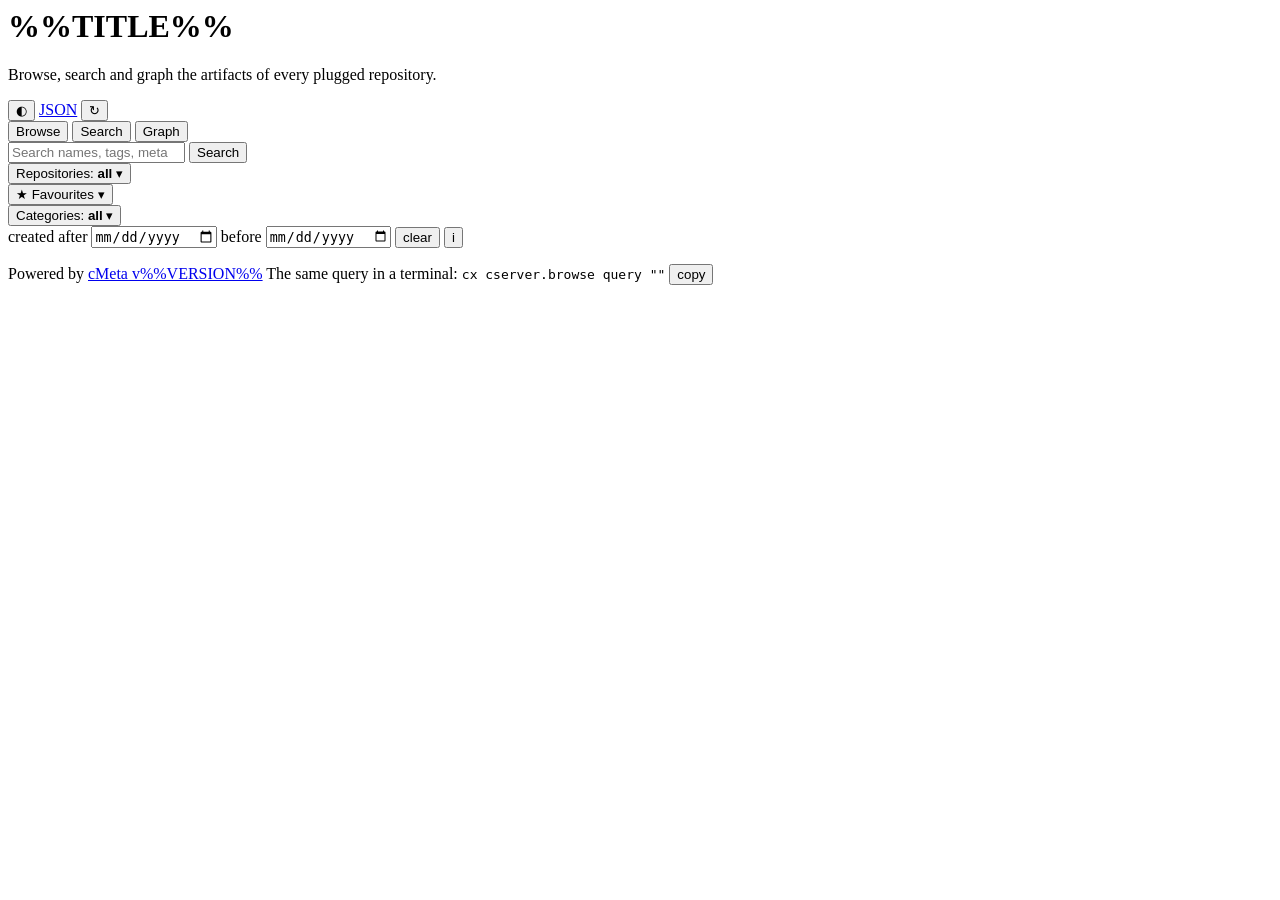
<file: cmeta/internal-repo/category/cserver.browse/files/index.html>
<!-- Licensed under the Apache License, Version 2.0. See the COPYRIGHT and LICENSE files in the project root for details. -->
<!-- cserver.browse: the body only; the host wraps it in its own <html>/<head>. -->
<script>var CONFIG = %%CONFIG%%;</script>

<div id="cbr" class="cbr">
  <header class="cbr-head">
    <div class="cbr-title">
      <h1>%%TITLE%%</h1>
      <p class="cbr-sub" id="cbr-sub">Browse, search and graph the artifacts of every plugged repository.</p>
    </div>
    <div class="cbr-tools">
      <button id="cbr-theme" class="cbr-btn" type="button" title="Dark / light">&#9680;</button>
      <a id="cbr-json" class="cbr-btn" href="#" target="_blank" rel="noopener" title="These results as JSON">JSON</a>
      <button id="cbr-reload" class="cbr-btn" type="button" title="Reload the index">&#8635;</button>
    </div>
  </header>

  <nav class="cbr-tabs" role="tablist" aria-label="Views">
    <button type="button" class="cbr-tab" data-view="browse" role="tab" title="The categories, each opening to its artifacts">Browse</button>
    <button type="button" class="cbr-tab" data-view="search" role="tab" title="The best matches of the words, as a list">Search</button>
    <button type="button" class="cbr-tab" data-view="graph" role="tab" title="The same artifacts drawn with their connections">Graph</button>
  </nav>

  <form id="cbr-form" class="cbr-bar" autocomplete="off">
    <div class="cbr-row1">
      <input id="cbr-q" type="search" spellcheck="false"
             placeholder="Search names, tags, meta and descriptions  -  e.g.  benchmark   or   gpu tag:report after:2026-09-01      ( / to focus )">
      <button type="submit" class="cbr-go">Search</button>
    </div>
    <div class="cbr-row2">
      <div class="cbr-pick" data-kind="repos">
        <button type="button" class="cbr-pick-btn">Repositories: <b>all</b> &#9662;</button>
        <div class="cbr-pick-pop" hidden></div>
      </div>
      <!-- the favourite categories (2026-11-12): the ones starred in Categories, one click to browse one alone -->
      <div class="cbr-pick cbr-favs" data-kind="favs">
        <button type="button" class="cbr-pick-btn">&#9733; Favourites &#9662;</button>
        <div class="cbr-pick-pop" hidden></div>
      </div>
      <div class="cbr-pick" data-kind="cats">
        <button type="button" class="cbr-pick-btn">Categories: <b>all</b> &#9662;</button>
        <div class="cbr-pick-pop" hidden></div>
      </div>
      <label class="cbr-date">created after <input id="cbr-after" type="date"></label>
      <label class="cbr-date">before <input id="cbr-before" type="date"></label>
      <button type="button" id="cbr-clear" class="cbr-link">clear</button>
      <button type="button" id="cbr-help-btn" class="cbr-link cbr-info" title="Search help: the patterns, and the settings that shape a search" aria-label="Search help">i</button>
    </div>
    <!-- the file search (2026-11-12): the words also look into the files inside the artifacts - their names, their
         texts (an index of this machine, built by the server; file: and text: in a query do without the switches) -->
    <div class="cbr-row2 cbr-files-row" id="cbr-files-row" hidden>
      <span class="cbr-files-label" title="The files inside the artifacts: an index of their names and texts kept by this server">files:</span>
      <label class="cbr-switch" title="The words also search the names of the files inside the artifacts (and their folders)"><input type="checkbox" id="cbr-names"> file names</label>
      <label class="cbr-switch" title="The words also search the texts of the files (markdown, text, yaml, json, mail, html, scripts, docx, pptx, xlsx)"><input type="checkbox" id="cbr-texts"> file contents</label>
      <span id="cbr-files-bar" class="cbr-files-bar" hidden><i></i></span>
      <span id="cbr-files-state" class="cbr-files-state"></span>
      <button type="button" id="cbr-files-refresh" class="cbr-link" title="Look for files added, removed or changed outside cMeta (every folder's time, every text file's size and time)" hidden>refresh</button>
      <button type="button" id="cbr-files-stats" class="cbr-link" title="What the index holds: the categories, the kinds of files, the biggest folders">statistics</button>
    </div>
  </form>

  <div id="cbr-files-dialog" class="cbr-files-dialog" hidden></div>

  <div id="cbr-help" class="cbr-help" hidden>
    <table>
      <tr><td><code>word "a phrase"</code></td><td>in the alias, UID, tags, the <b>values</b> of the meta (never its key names) or the text of the
        <code>_desc</code> (not its <code>connections</code>, <code>uses</code> and <code>ai_uses</code>: the graph shows those). The values of
        <code>copyright</code>, <code>control</code>, <code>authors</code>, <code>contributors</code>, <code>generator</code>, <code>last_generator</code> and <code>artifact_defaults</code> (in the meta and the <code>_desc</code>) are left out - the
        authorship every artifact carries, so that a name finds the artifacts about it, not all of them: the setting
        <code>browse_search_skip_keys</code> of the config <code>cserver</code> (<a id="cbr-help-settings" href="#">/settings</a>) names the keys,
        <code>none</code> searches every value</td></tr>
      <tr><td><code>-word</code></td><td>in none of them</td></tr>
      <tr><td><code>file names</code> <code>file contents</code></td><td>the switches below the search: the words also look into the files inside the artifacts -
        their names and folders, their texts (markdown, text, yaml, json, csv, mail, html, scripts, docx, pptx, xlsx; the first 256 KB) - from an index this
        server keeps of this machine's files (<code>browse_file_search</code> in <a href="#" class="cbr-help-settings">/settings</a> turns it on; what it
        skips: the categories of machine output, <code>.git</code>, <code>.venv</code>, <code>node_modules</code> ..., the keys and secrets never). A word
        matches inside a longer one (<code>dash</code> finds <code>dashboard</code>); <code>*</code> and <code>?</code> inside a word; a
        <code>"phrase"</code> is whole words. Each row says which files matched; <b>refresh</b> looks for files changed outside cMeta;
        <b>statistics</b> shows what the index holds</td></tr>
      <tr><td><code>file:name</code> <code>file:*.pdf</code></td><td>a file (or folder) by a part of its name, or a glob on its path inside the artifact - every kind of
        file, by its name alone; <code>-file:...</code> the artifacts without one</td></tr>
      <tr><td><code>text:word</code> <code>text:"a phrase"</code></td><td>in the texts of the files alone, whatever the switches</td></tr>
      <tr><td><code>repo:name</code> <code>cat:name</code></td><td>a repository / category (alias, UID, or the part after @); several = any of them</td></tr>
      <tr><td><code>tag:sla</code> <code>-tag:draft</code></td><td>has / has not this tag</td></tr>
      <tr><td><code>after:2026-09-01</code> <code>before:2026-10</code></td><td>created on or after / before (a year or a month works too)</td></tr>
      <tr><td><code>has:generator</code> <code>-has:connections</code></td><td>the meta has / has not this key (dotted keys work)</td></tr>
      <tr><td><code>generator.method:task</code> <code>authors:lovelace</code></td><td>a meta value contains it (any item of a list) - every key, the
        ones left out of the words too</td></tr>
      <tr><td><code>_desc:mlperf</code> <code>-_desc:draft</code></td><td>the <code>_desc</code> contains it (keys and values, its links too) / does not</td></tr>
      <tr><td><code>_desc.connections:fursin</code></td><td>a value at that key of the <code>_desc</code> contains it (dotted keys, any item of a list)</td></tr>
      <tr><td><code>has:_desc</code> <code>-has:_desc.ai_uses</code></td><td>has a <code>_desc</code> / its <code>_desc</code> has not this key</td></tr>
      <tr><td><code>uid:14b2</code></td><td>the UID starts with it</td></tr>
      <tr><td><code>task::setup*</code></td><td>a cRef: category::artifact (<code>task::setup,a2f9b61079ce4333</code> and the full cRef work too)</td></tr>
      <tr><td><code>twine,76b8b4f2a1864b10</code></td><td>a cName: the alias and the UID of an artifact, both must hold;
        <code>&#123;&#123;&#123;tool::git&#125;&#125;&#125;/README.md</code> pasted from a text counts as the cRef in it</td></tr>
      <tr><td><code>* ?</code></td><td>patterns: <code>repo:ctuninglabs@*</code>, <code>tag:sla*</code></td></tr>
      <tr><td>Browse</td><td>the categories on the left, with how many artifacts of each the query keeps; a category opens to its
        artifacts; the words, the repositories and the dates prune them</td></tr>
      <tr><td>Graph</td><td>the same query, joined by the connections in each <code>_desc</code>; <b>focus</b> (from the page of an
        artifact, or double-click it) shows everything within N connections of it - the pickers still apply, the words do not</td></tr>
    </table>
  </div>

  <div id="cbr-status" class="cbr-status" aria-live="polite"></div>
  <div id="cbr-notices" class="cbr-notices" aria-live="polite"></div>
  <div id="cbr-error" class="cbr-error" hidden></div>

  <section id="cbr-view-browse" class="cbr-view" hidden>
    <aside class="cbr-toc" id="cbr-toc" aria-label="Categories">
      <div class="cbr-toc-head">
        <input id="cbr-toc-filter" type="search" placeholder="filter the categories" aria-label="Filter the categories">
        <button type="button" id="cbr-toc-fold" class="cbr-link" title="Fold or unfold every group">fold</button>
      </div>
      <div id="cbr-toc-list" class="cbr-toc-list"></div>
    </aside>
    <div class="cbr-main">
      <div id="cbr-cat-head" class="cbr-cat-head"></div>
      <div id="cbr-facets" class="cbr-fstrip" aria-label="Facets"></div>
      <div class="cbr-tablewrap">
        <table id="cbr-table" class="cbr-table">
          <thead><tr>
            <th data-sort="alias">Artifact</th>
            <th data-sort="cat">Category</th>
            <th data-sort="repo">Repository</th>
            <th class="tags">Tags</th>
            <th data-sort="created">Created</th>
            <th data-sort="updated" class="updated">Updated</th>
            <th class="acts"><label class="cbr-col-toggle" title="Show the tags of the artifacts"><input type="checkbox" data-col="tags">tags</label><label class="cbr-col-toggle" title="Show when the artifacts were updated"><input type="checkbox" data-col="updated">updated</label></th>
          </tr></thead>
          <tbody></tbody>
        </table>
        <div class="cbr-pager" data-pager="browse"></div>
      </div>
    </div>
  </section>

  <section id="cbr-view-search" class="cbr-view" hidden>
    <div id="cbr-search-hint" class="cbr-intro" hidden></div>
    <ol id="cbr-list" class="cbr-list"></ol>
    <div class="cbr-pager" data-pager="search"></div>
  </section>

  <section id="cbr-view-graph" class="cbr-view" hidden>
    <div class="cbr-gbar">
      <label title="Each artifact hangs off its category node: that is the layout"><input id="cbr-g-categories" type="checkbox"> categories</label>
      <label title="The cMeta node in the middle, joined to every category"><input id="cbr-g-core" type="checkbox"> cMeta</label>
      <label title="With categories off, also draw the artifacts that connect to nothing drawn"><input id="cbr-g-isolated" type="checkbox"> isolated</label>
      <label title="Add what the results connect to, and what connects to them (one hop)"><input id="cbr-g-neighbors" type="checkbox"> + connected</label>
      <label title="At most this many artifacts; over it, a sample spread across categories, the best connected first">nodes
        <input id="cbr-g-max" type="number" min="10" step="10" inputmode="numeric"></label>
      <label title="Every artifact's name, not only around the node under the pointer"><input id="cbr-g-labels" type="checkbox"> all names</label>
      <span id="cbr-g-focus" class="cbr-focus" hidden></span>
    </div>
    <div id="cbr-g-notices" class="cbr-notices" aria-live="polite"></div>
    <div class="cbr-gwrap">
      <svg id="cbr-svg" role="img" aria-label="The results and their connections"></svg>
      <div id="cbr-legend" class="cbr-legend"></div>
      <div class="cbr-gtools">
        <button type="button" id="cbr-g-fit" title="Fit everything in view (or double-click the background)">Fit</button>
        <button type="button" id="cbr-g-one" title="Zoom 100%, centred">1:1</button>
        <button type="button" id="cbr-g-relayout" title="Lay the graph out again from the start">Re-layout</button>
        <button type="button" id="cbr-g-links" aria-pressed="false"
                title="Draw every connection at once (otherwise those of the node under the pointer and of the selected one)">Connections</button>
        <span id="cbr-g-zoom" class="cbr-muted">100%</span>
      </div>
    </div>
    <div class="cbr-gfoot">
      <span id="cbr-g-time" class="cbr-muted"></span>
      <span class="cbr-muted cbr-ghint">wheel: zoom &middot; drag: pan or move a node &middot; click: details &middot;
        double-click: focus on it (on the background: fit)</span>
    </div>
  </section>

  <aside id="cbr-detail" class="cbr-detail" hidden aria-label="Artifact"></aside>

  <div id="cbr-busy" class="cbr-busy" hidden><div class="spin"></div><span class="what">loading</span></div>

  <footer class="cbr-foot">
    <span>Powered by <a href="https://cTuning.ai/project/cmeta" target="_blank" rel="noopener" title="The cMeta project on cTuning.ai">cMeta v%%VERSION%%</a></span>
    <span>The same query in a terminal: <code id="cbr-cli">cx cserver.browse query ""</code>
      <button type="button" class="cbr-copy" data-copy-from="cbr-cli" title="Copy">copy</button></span>
  </footer>
</div>
</file>
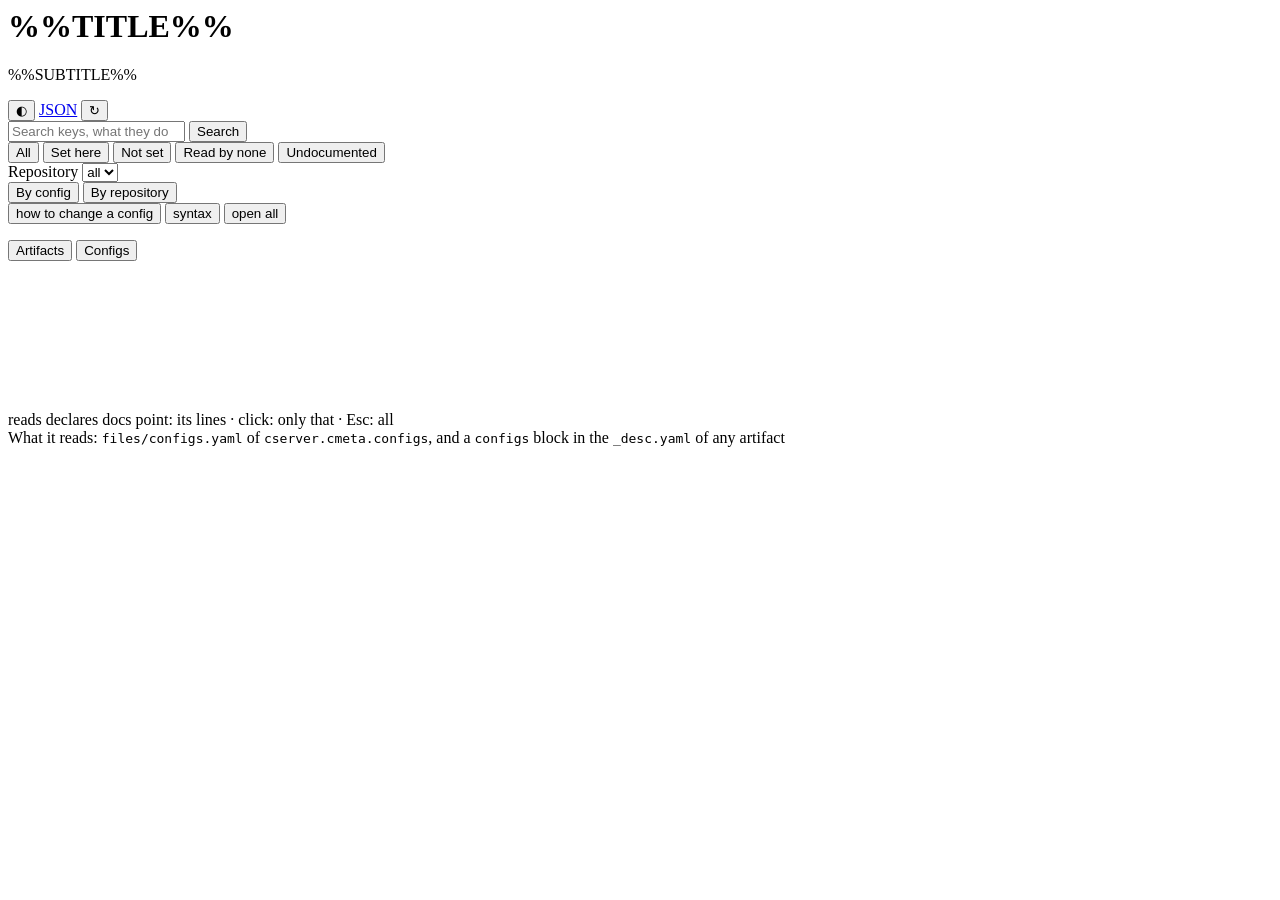
<file: cmeta/internal-repo/category/cserver.cmeta.configs/files/index.html>
<!-- Licensed under the Apache License, Version 2.0. See the COPYRIGHT and LICENSE files in the project root. -->
<!-- cserver.cmeta.configs: the body only; the host wraps it in its own <html>/<head>. -->
<script>var CONFIG = %%CONFIG%%;</script>

<div id="ccf" class="ccf">
  <header class="ccf-head">
    <div class="ccf-title">
      <h1>%%TITLE%%</h1>
      <p class="ccf-sub">%%SUBTITLE%%</p>
    </div>
    <div class="ccf-tools">
      <a id="ccf-settings-page" class="ccf-btn" href="#" hidden title="Change them in place: the settings page">Settings</a>
      <button id="ccf-theme" class="ccf-btn" type="button" title="Dark / light">&#9680;</button>
      <a id="ccf-json" class="ccf-btn" href="#" target="_blank" rel="noopener" title="All of it as JSON">JSON</a>
      <button id="ccf-refresh" class="ccf-btn" type="button" title="Look at the artifacts and the config artifacts again now">&#8635;</button>
    </div>
  </header>

  <form id="ccf-form" class="ccf-bar" autocomplete="off">
    <div class="ccf-row1">
      <input id="ccf-q" type="search" spellcheck="false" aria-label="Search the keys"
             placeholder="Search keys, what they do, who uses them, values  -  e.g.  password   or   config:task   or   art:run-ai   or   is:unread      ( / to focus )">
      <button type="submit" class="ccf-go">Search</button>
    </div>
    <div class="ccf-row2">
      <div class="ccf-views" role="group" aria-label="Which keys">
        <button type="button" class="ccf-view" data-show="" title="Every key the plugged artifacts know, and every key set here">All <span class="n"></span></button>
        <button type="button" class="ccf-view" data-show="set" title="The keys set on this machine">Set here <span class="n"></span></button>
        <button type="button" class="ccf-view" data-show="unset" title="Known, not set here: the default applies">Not set <span class="n"></span></button>
        <button type="button" class="ccf-view" data-show="unread" title="Set here, but no plugged artifact reads them: a typo, a leftover, a key of an artifact that is not plugged here">Read by none <span class="n"></span></button>
        <button type="button" class="ccf-view" data-show="undocumented" title="Read by code that says nothing of them">Undocumented <span class="n"></span></button>
      </div>
      <label class="ccf-sel">Repository
        <select id="ccf-repo"><option value="">all</option></select>
      </label>
      <div class="ccf-views small" role="group" aria-label="View">
        <button type="button" class="ccf-mode" data-view="" title="By config artifact">By config</button>
        <button type="button" class="ccf-mode" data-view="repos" title="What each repository brings: its artifacts and the configs they read">By repository</button>
      </div>
      <button type="button" id="ccf-howto-btn" class="ccf-link">how to change a config</button>
      <button type="button" id="ccf-help-btn" class="ccf-link">syntax</button>
      <span class="ccf-spacer"></span>
      <button type="button" id="ccf-expand" class="ccf-link" title="Open or close the details of every key shown">open all</button>
    </div>
  </form>

  <div id="ccf-howto" class="ccf-help" hidden>
    <p>A config artifact is a named settings file of this machine: <code>data.json</code> of <code>config::&lt;name&gt;</code>,
      in the <code>local</code> repository unless it was made elsewhere. Every command below works the same in cmd,
      PowerShell and bash; the details of a key give the line for that key.</p>
    <table>
      <tr><td><code>cx config set &lt;name&gt; --meta.&lt;key&gt;=&lt;value&gt;</code></td><td>sets a key (the config is made when it is missing); several <code>--meta.</code> at once are fine</td></tr>
      <tr><td><code>--meta.a.b=v</code></td><td>a nested key: each dot is one level (<code>test_session.max_keep_mib</code>) - a key whose own name holds a dot cannot be set so</td></tr>
      <tr><td><code>--meta.k,=a,b</code></td><td>a list (the comma after the key); a value with commas of its own (a cRef) is one text, with <code>;</code> between its items when the reader allows it</td></tr>
      <tr><td><code>cx config unset &lt;name&gt; --meta.&lt;key&gt;</code></td><td>removes a key - its default applies again</td></tr>
      <tr><td><code>cx config show &lt;name&gt;</code></td><td>lists what is set, as <code>--meta.</code> lines to copy, and where its <code>data.json</code> is</td></tr>
      <tr><td><code>cx config read &lt;name&gt;</code></td><td>the same for a program: it never makes the config (<code>get</code> does)</td></tr>
      <tr><td>A server</td><td>reads some configs once, at its start (the cserver: <code>cx app run cserver</code>): restart it after a change; a page reads its keys on every request</td></tr>
      <tr><td>A secret</td><td>(a password, a token, a key) is never shown here; set it on the machine itself - a value typed on the command line stays in the shell's history (<code>cx utils hash_password</code> keeps a password's digest instead)</td></tr>
      <tr><td>Your own keys</td><td>an artifact that reads a config declares its keys in its <code>_desc.yaml</code> (<code>configs:</code> &rarr; the config &rarr; <code>keys:</code> &rarr; each key with <code>desc</code>, <code>type</code>, <code>default</code>, <code>example</code>, <code>secret</code>): they show here with what they do</td></tr>
    </table>
  </div>

  <div id="ccf-help" class="ccf-help" hidden>
    <table>
      <tr><td><code>word "a phrase"</code></td><td>in the key, its config, what it does, its default, its value here or the artifacts that read it</td></tr>
      <tr><td><code>-word</code></td><td>in none of them</td></tr>
      <tr><td><code>config:task</code> <code>key:browse</code></td><td>the keys of one config artifact (<code>cfg:</code> too; <code>*</code> and <code>?</code> are patterns) / whose name holds it</td></tr>
      <tr><td><code>art:run-ai</code> <code>art:task::</code></td><td>read, declared or shown by an artifact whose name (<code>category::alias</code>) holds it - or pick it in the map on the left</td></tr>
      <tr><td><code>repo:cmeta-aops</code> <code>cat:tool</code></td><td>read, declared or shown by an artifact of that repository / category</td></tr>
      <tr><td><code>is:set</code> <code>is:unset</code></td><td>set on this machine / not set (its default applies)</td></tr>
      <tr><td><code>is:unread</code></td><td>set here, read by no plugged artifact</td></tr>
      <tr><td><code>is:declared</code> <code>is:code</code> <code>is:docs</code></td><td>known from a <code>configs</code> block of a <code>_desc.yaml</code> / the code that reads it / a <code>cx config set</code> line or a table of a README</td></tr>
      <tr><td><code>is:secret</code> <code>is:dynamic</code> <code>is:undocumented</code></td><td>a key whose value is never shown / a key with parts the code names at run time (<code>&lt;harness&gt;</code>) / a key nothing describes</td></tr>
      <tr><td>Letters</td><td><b class="ccf-src declared">D</b> declared, <b class="ccf-src code">C</b> read by code, <b class="ccf-src docs">R</b> shown in a README or the docs</td></tr>
    </table>
  </div>

  <div id="ccf-status" class="ccf-status" aria-live="polite"></div>
  <div id="ccf-notices" class="ccf-notices" aria-live="polite"></div>
  <div id="ccf-error" class="ccf-error" hidden></div>

  <div class="ccf-main">
    <!-- the map: the artifacts that use configs, the configs, a line from each artifact to each config it uses -->
    <nav id="ccf-nav" class="ccf-nav" aria-label="The artifacts and the configs they use" data-pane="cfgs">
      <div class="ccf-map-head">
        <button type="button" class="ccf-tab" data-pane="arts" title="The artifacts that read, declare or show config keys - point at one: the configs it uses">Artifacts <span class="n" id="ccf-n-arts"></span></button>
        <span class="ccf-gap"></span>
        <button type="button" class="ccf-tab" data-pane="cfgs" title="The config artifacts - point at one: the artifacts that use it">Configs <span class="n" id="ccf-n-cfgs"></span></button>
      </div>
      <div id="ccf-map" class="ccf-map">
        <div id="ccf-arts" class="ccf-pane arts"></div>
        <div class="ccf-gutter" aria-hidden="true"></div>
        <div id="ccf-cfgs" class="ccf-pane cfgs"></div>
        <svg id="ccf-edges" class="ccf-edges" aria-hidden="true"></svg>
        <div id="ccf-edge-tag" class="ccf-edge-tag" hidden></div>
      </div>
      <div class="ccf-map-foot">
        <span class="ccf-legend" title="What an artifact does with a config"><i class="reads"></i>reads <i class="declares"></i>declares <i class="docs"></i>docs</span>
        <span>point: its lines · click: only that · Esc: all</span>
      </div>
    </nav>
    <main id="ccf-list" class="ccf-list"></main>
  </div>

  <div id="ccf-busy" class="ccf-busy" hidden><div class="spin"></div><span class="what">reading the artifacts</span></div>

  <footer class="ccf-foot">
    <span id="ccf-settings-line">What it reads: <code>files/configs.yaml</code> of <code>cserver.cmeta.configs</code>, and a
      <code>configs</code> block in the <code>_desc.yaml</code> of any artifact</span>
  </footer>
</div>
</file>
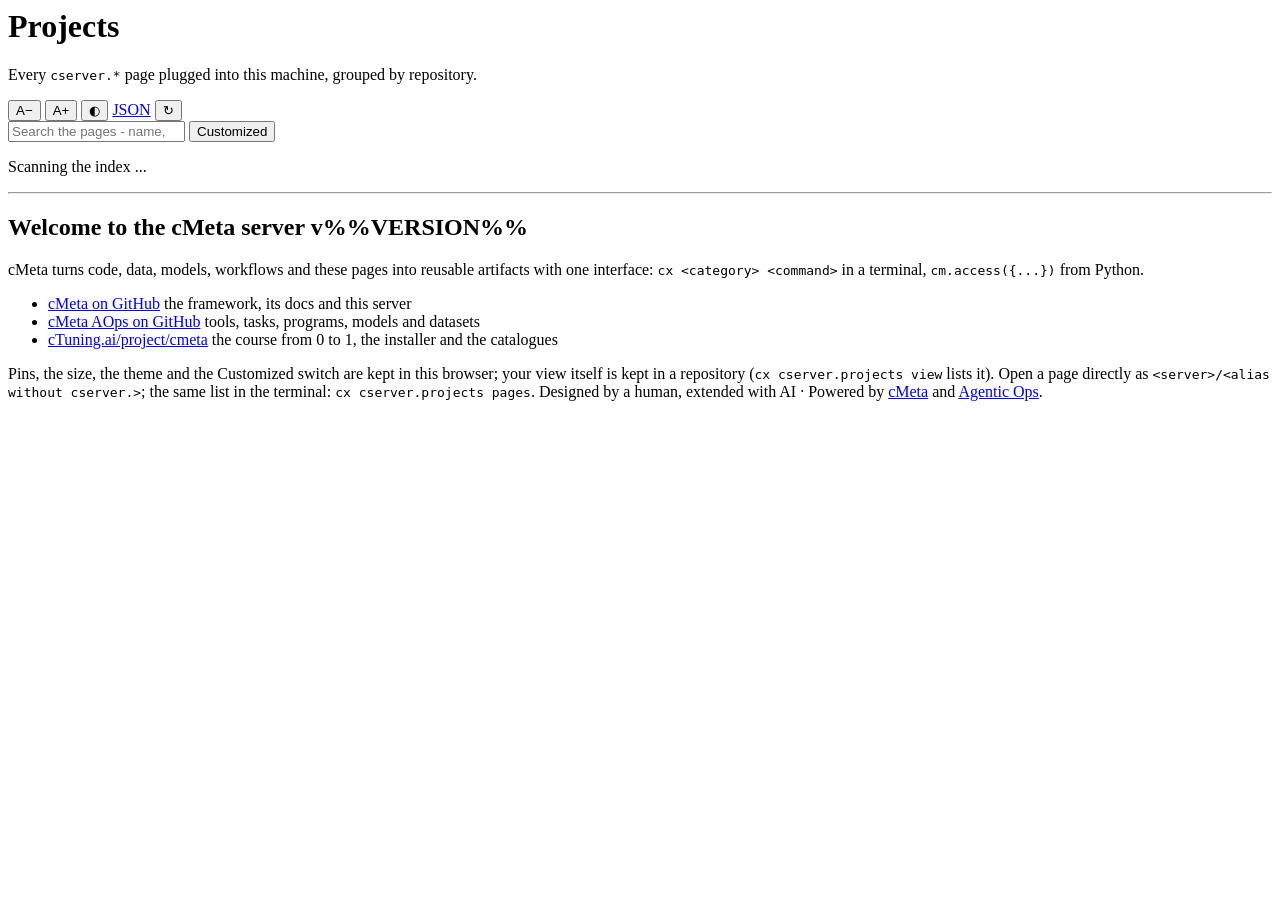
<file: cmeta/internal-repo/category/cserver.projects/files/index.html>
<!-- Licensed under the Apache License, Version 2.0. See the COPYRIGHT and LICENSE files in the project root for details. -->
<!-- cserver.projects: the body only; the host wraps it in its own <html>/<head>. -->
<script>var CONFIG = %%CONFIG%%;</script>

<div id="cpj" class="cpj">
  <header class="cpj-head">
    <div class="cpj-title">
      <h1>Projects</h1>
      <p class="cpj-sub"><span id="cpj-subtext">Every <code>cserver.*</code> page plugged into this machine, grouped by repository.</span>
        <span id="cpj-count"></span></p>
    </div>
    <div class="cpj-tools">
      <button id="cpj-smaller" class="cpj-btn" type="button" title="Smaller (kept in this browser)">A&#8722;</button>
      <button id="cpj-bigger" class="cpj-btn" type="button" title="Bigger (kept in this browser)">A+</button>
      <button id="cpj-theme" class="cpj-btn" type="button" title="Toggle dark / light">◐</button>
      <a id="cpj-json" class="cpj-btn" href="#" title="The same list as JSON">JSON</a>
      <button id="cpj-reload" class="cpj-btn" type="button" title="Rescan the index">↻</button>
    </div>
  </header>

  <div id="cpj-bar" class="cpj-bar">
    <input id="cpj-search" type="search" autocomplete="off" spellcheck="false" aria-label="Search the pages"
           placeholder="Search the pages - name, alias, repo, tag      ( / to focus, Enter opens the first one )">
    <button id="cpj-custom" class="cpj-btn" type="button" aria-pressed="false"
            title="Your own view: sections of buttons with names of your own, arranged as you like (kept in this browser; off: the cards)">Customized</button>
    <button id="cpj-edit" class="cpj-btn" type="button" aria-pressed="false" hidden
            title="Arrange the view: drag a button or a section, click a button to change it">Edit</button>
    <button id="cpj-add" class="cpj-btn" type="button" hidden title="A new button: a page of this server or any address">+ Button</button>
  </div>

  <div id="cpj-error" class="cpj-error" hidden></div>
  <div id="cpj-groups" class="cpj-groups"><p class="cpj-muted">Scanning the index ...</p></div>
  <div id="cpj-board" hidden></div>

  <div id="cpj-empty" class="cpj-empty" hidden>
    <h2>No pages yet</h2>
    <p>A page is a <code>cserver.&lt;name&gt;</code> category whose <code>api/v1.py</code> defines <code>web_</code>.
      It shows up here as soon as the repository that holds it is plugged in (<code>cx repo get &lt;repo&gt;</code>),
      and opens at <code>/&lt;name&gt;</code>. To write your own: <code>cx category add &lt;repo&gt;:cserver.&lt;name&gt;</code>.</p>
  </div>

  <details id="cpj-others" class="cpj-others" hidden>
    <summary>Other <code>cserver.*</code> categories without a page (<span id="cpj-others-count">0</span>)</summary>
    <ul id="cpj-others-list"></ul>
  </details>

  <hr class="cpj-hr">

  <section class="cpj-welcome" aria-label="About this server">
    <h2>Welcome to the cMeta server <span class="cpj-version">v%%VERSION%%</span></h2>
    <p>cMeta turns code, data, models, workflows and these pages into reusable artifacts with one interface:
      <code>cx &lt;category&gt; &lt;command&gt;</code> in a terminal, <code>cm.access({...})</code> from Python.</p>
    <ul class="cpj-links">
      <li><a href="https://github.com/cTuningLabs/cmeta" target="_blank" rel="noopener">cMeta on GitHub</a>
        <span>the framework, its docs and this server</span></li>
      <li><a href="https://github.com/cTuningLabs/cmeta-aops" target="_blank" rel="noopener">cMeta AOps on GitHub</a>
        <span>tools, tasks, programs, models and datasets</span></li>
      <li><a href="https://cTuning.ai/project/cmeta" target="_blank" rel="noopener">cTuning.ai/project/cmeta</a>
        <span>the course from 0 to 1, the installer and the catalogues</span></li>
    </ul>
  </section>

  <footer class="cpj-foot">
    <span>Pins, the size, the theme and the Customized switch are kept in this browser; your view itself is kept in a
      repository (<code>cx cserver.projects view</code> lists it).</span>
    <span>Open a page directly as <code>&lt;server&gt;/&lt;alias without cserver.&gt;</code>; the same list in the
      terminal: <code>cx cserver.projects pages</code>.</span>
    <span>Designed by a human, extended with AI &middot; Powered by
      <a href="https://github.com/cTuningLabs/cmeta" target="_blank" rel="noopener noreferrer">cMeta</a> and
      <a href="https://github.com/cTuningLabs/cmeta-aops" target="_blank" rel="noopener noreferrer">Agentic Ops</a>.</span>
  </footer>
</div>
</file>
